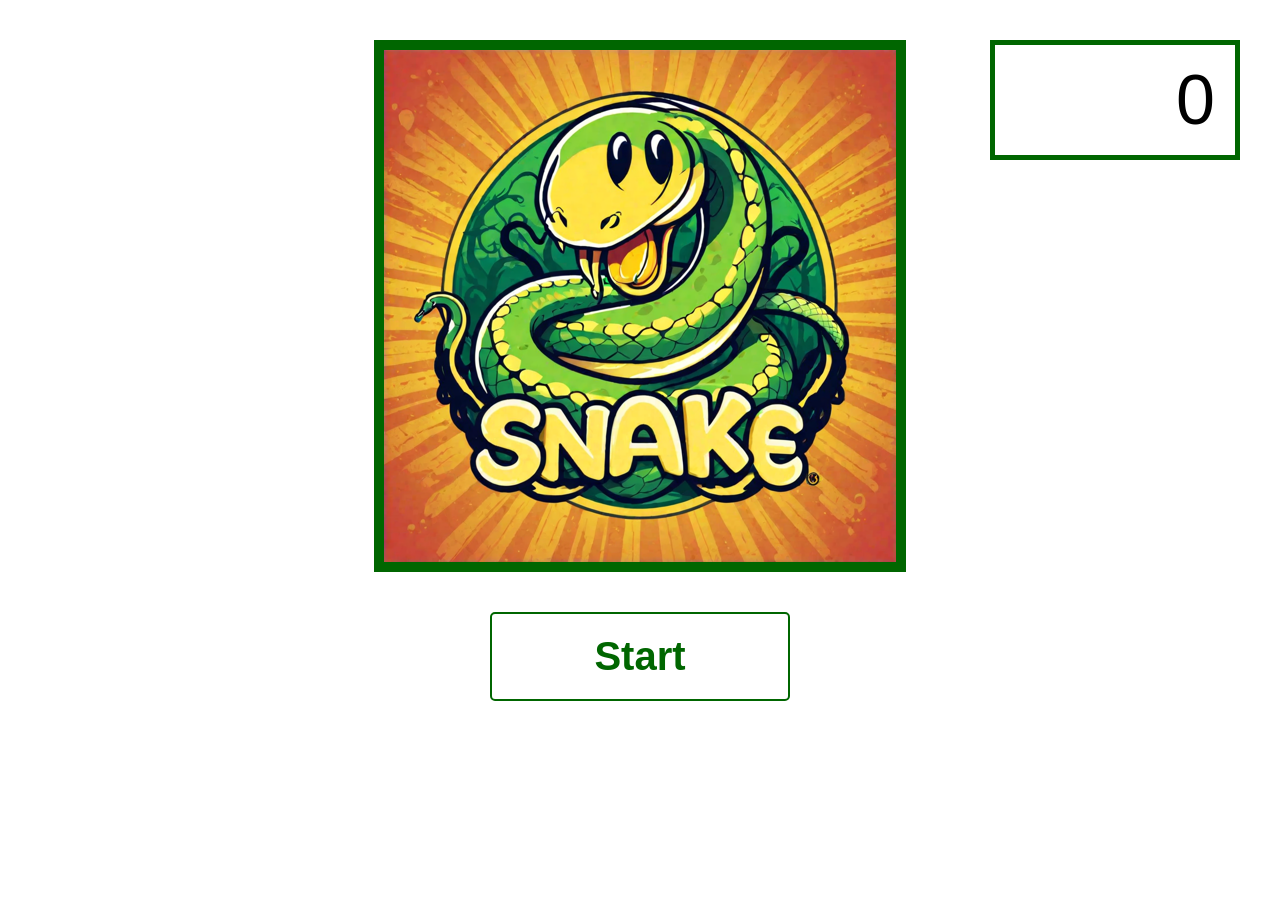
<file: index.html>
<!DOCTYPE html>
<html>
    <head>
        <title>Snake</title>
        <link rel="stylesheet" href="style.css" type="text/css" />
    </head>
    <body>
        <div class="game">
            <img class="splash-image" src="splash.png" />
        </div>
        <div class="score">0</div>
        <ul class="menu">
            <li>
                <a class="btn start">Start</a>
            </li>
        </ul>
        <script src="jquery.min.js"></script>
        <script src="snake.js"></script>
        <script>
            $('.menu').on('click', '.start', function() {
                Snake.start();
            });
        </script>
    </body>
</html>
</file>
<file: style.css>
body {
    font-family: Verdana, Geneva, Tahoma, sans-serif;
    box-sizing: border-box;
}

.game {
    border: 10px solid #006600;
    margin: 40px auto;
    width: fit-content;
}

.game .splash-image {
    display: block;
}

.game ul {
    display: block;
    margin: 0;
    padding: 0;
    overflow: hidden;
}

.game ul li {
    position: relative;
    display: block;
    margin: 0;
    padding: 0;
    width: 20px;
    height: 20px;
    border: 1px dotted #00aa00;
    float: left;
}

.game ul li.first {
    clear: both;
}

.game ul li.head {
    background-color: #0000cc;
}

.game ul li.head {
    background-color: transparent;
    background-image: url(head.png);
    background-repeat: no-repeat;
    background-size: 120%;
}

.game ul li.head[data-dir="0"] {
    transform: rotate(0deg);
    background-position: center 0px;
}
.game ul li.head[data-dir="1"] {
    transform: rotate(90deg);
    background-position: center 0px;
}
.game ul li.head[data-dir="2"] {
    transform: rotate(180deg);
    background-position: center 0px;
}
.game ul li.head[data-dir="3"] {
    transform: rotate(270deg);
    background-position: center 0px;
}

.game ul li.body {
    background-color: #000066;
}

.game ul li.egg::after {
    content: " ";
    position: absolute;
    display: block;
    width: 80%;
    height: 80%;
    background-color: #cc0000;
    border-radius: 50%;
    top: 10%;
    left: 10%;
}

.score {
    position: absolute;
    top: 40px;
    right: 40px;
    border: 5px solid #006600;
    width: fit-content;
    min-width: 200px;
    font-size: 70px;
    text-align: right;
    padding: 20px;
    line-height: 1;
}

.menu {
    display: block;
    width: 300px;
    margin: 0 auto;
    padding: 0;
}

.menu li {
    margin-bottom: 40px;
    display: block;
}

.menu li a {
    display: block;
    padding: 20px 30px;
    border: 2px solid #006600;
    color: #006600;
    font-size: 40px;
    border-radius: 5px;
    font-weight: 700;
    text-align: center;
    user-select: none;
}

.menu li a:hover {
    color: #ffffff;
    background-color: #006600;
    cursor: pointer;
}

.menu li a:active {
    background-color: #008800
}
</file>
